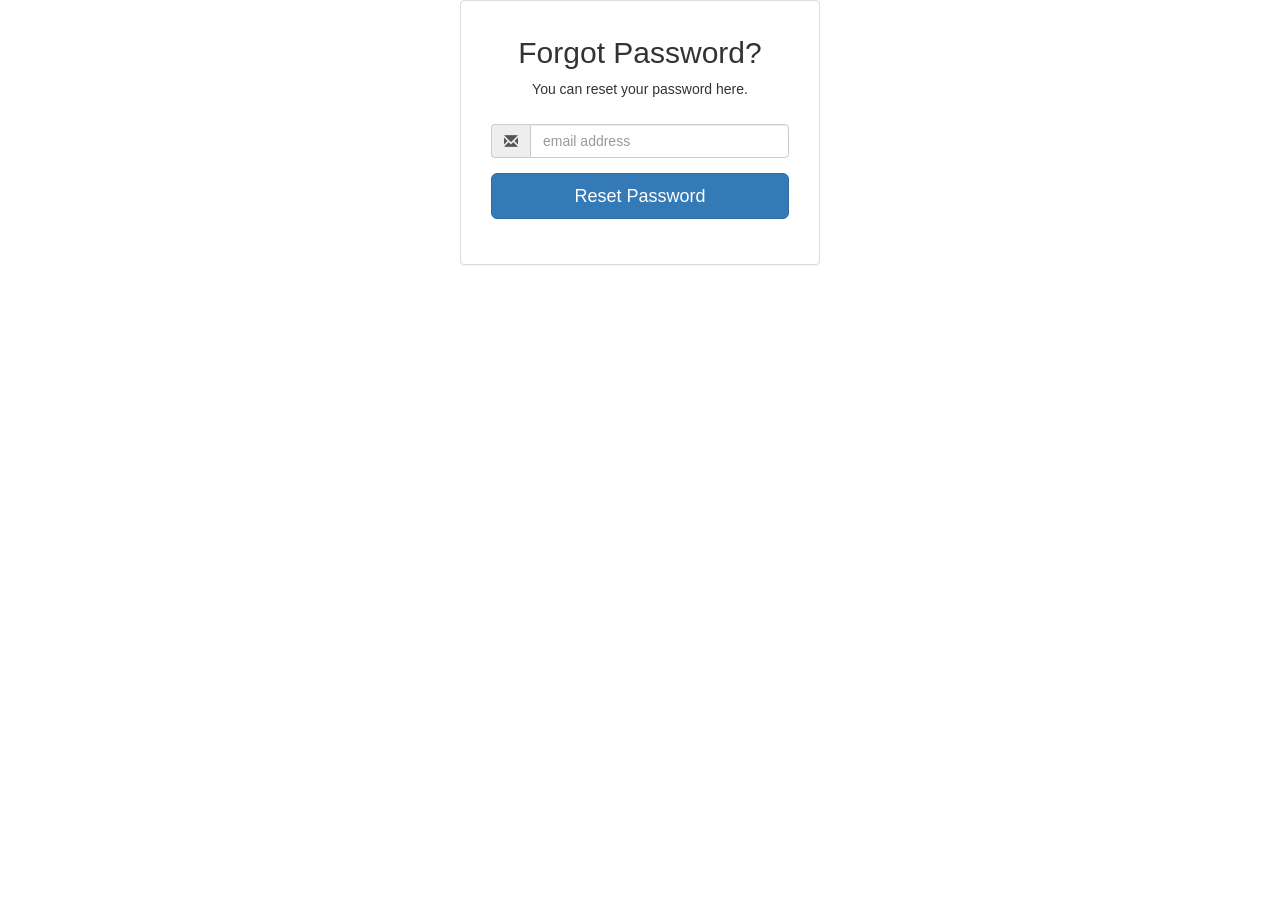
<file: reset.html>
<!DOCTYPE html>
<html lang="en">
<head>
    <meta charset="UTF-8">
    <link rel="shortcut icon" href="images/sgp_logo.png" />
    <meta name="viewport" content="width=<link rel="stylesheet" href="https://maxcdn.bootstrapcdn.com/font-awesome/4.5.0/css/font-awesome.min.css">
    <link href="https://maxcdn.bootstrapcdn.com/bootstrap/3.3.6/css/bootstrap.min.css" rel="stylesheet">
    <div class="form-gap"></div>
    <div class="container">
        <div class="row">
            <div class="col-md-4 col-md-offset-4">
                <div class="panel panel-default">
                  <div class="panel-body">
                    <div class="text-center">
                      <h3><i class="fa fa-lock fa-4x"></i></h3>
                      <h2 class="text-center">Forgot Password?</h2>
                      <p>You can reset your password here.</p>
                      <div class="panel-body">
        
                        <form id="register-form" role="form" autocomplete="off" class="form" method="post">
        
                          <div class="form-group">
                            <div class="input-group">
                              <span class="input-group-addon"><i class="glyphicon glyphicon-envelope color-blue"></i></span>
                              <input id="email" name="email" placeholder="email address" class="form-control"  type="email">
                            </div>
                          </div>
                          <div class="form-group">
                            <input name="recover-submit" class="btn btn-lg btn-primary btn-block" value="Reset Password" type="submit">
                          </div>
                          
                          <input type="hidden" class="hide" name="token" id="token" value=""> 
                        </form>
        
                      </div>
                    </div>
                  </div>
                </div>
              </div>
        </div>
    </div>  
    <title>Document</title>
</head>
<body>
    
</body>
</html>
</file>
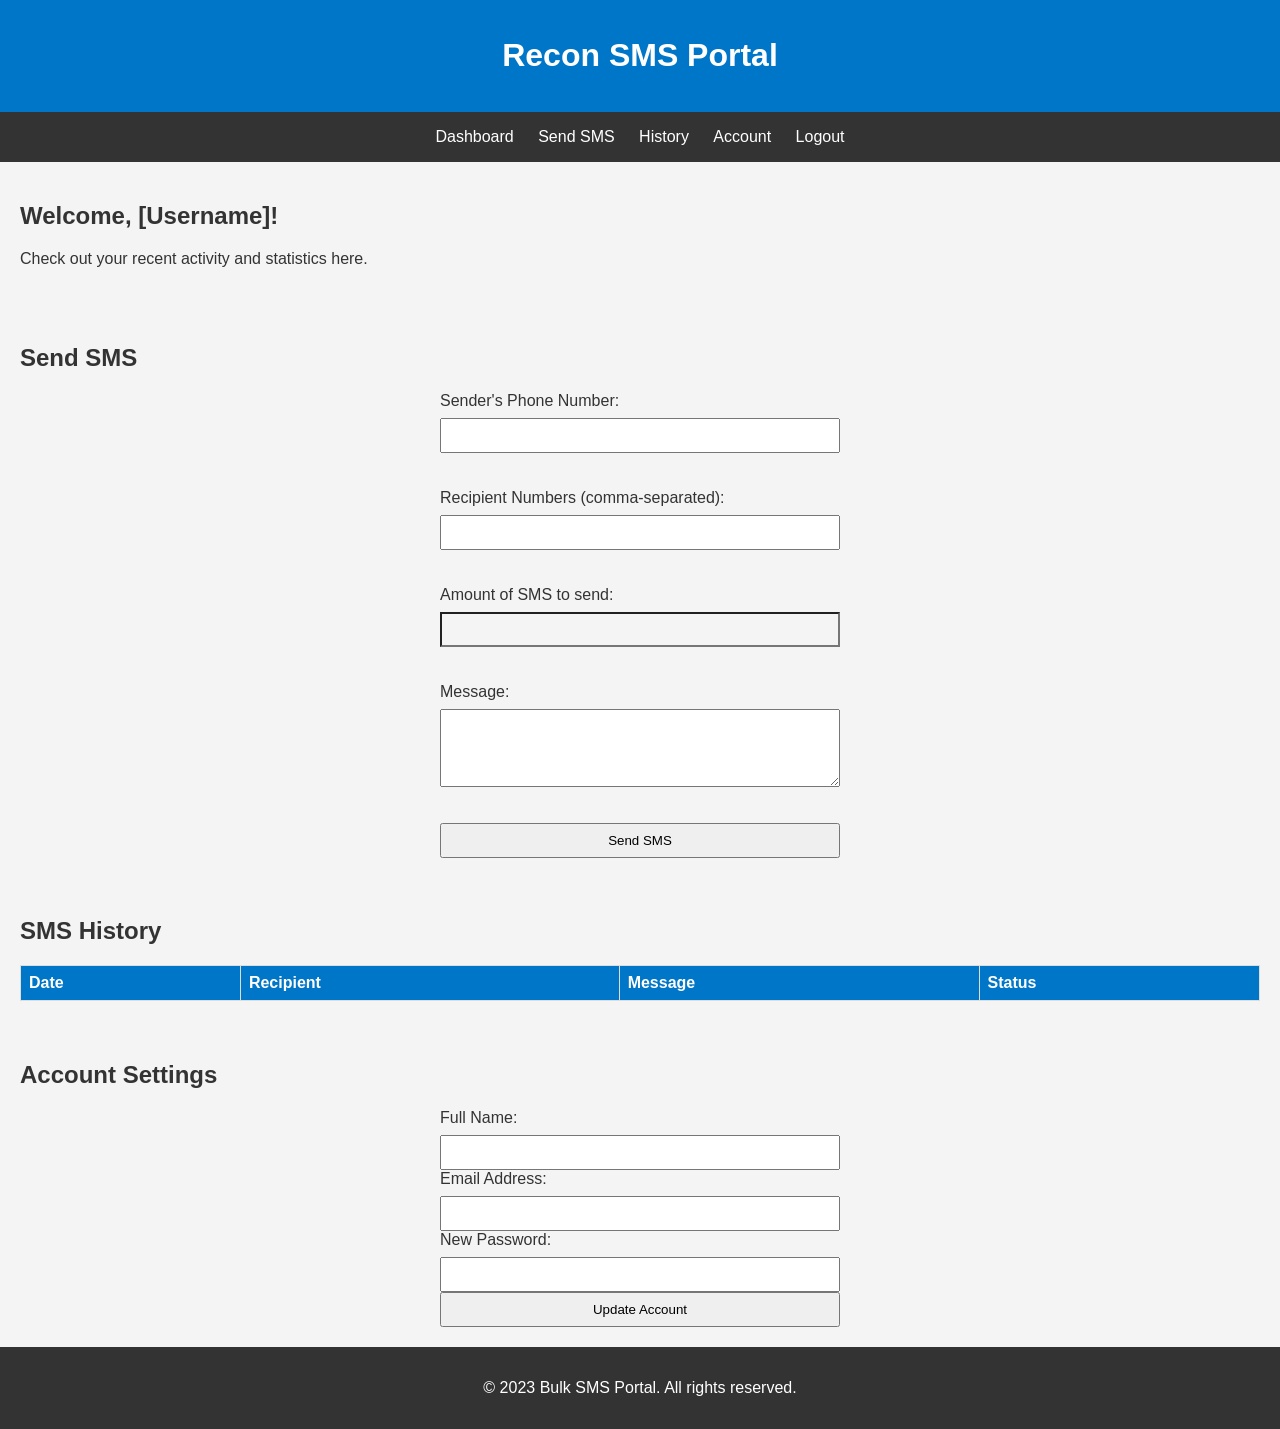
<file: sms.html>
<!DOCTYPE html>
<html lang="en">

<head>
    <meta charset="UTF-8">
    <meta name="viewport" content="width=device-width, initial-scale=1.0">
    <title>Recon SMS - User Dashboard</title>
    <link rel="shortcut icon" href="images/sgp_logo.png" />
    <link rel="stylesheet" href="css/sms.css">
    
</head>

<body>
    <header>
        <h1>Recon SMS Portal</h1>
    </header>

    <nav>
        <a href="#dashboard">Dashboard</a>
        <a href="#send-sms">Send SMS</a>
        <a href="#history">History</a>
        <a href="#account">Account</a>
        <a href="#logout">Logout</a>
    </nav>  

    <section id="dashboard">
        <h2>Welcome, [Username]!</h2>
        <p>Check out your recent activity and statistics here.</p>
        <!-- Include relevant dashboard information here -->
    </section>

    <section id="send-sms">
        <h2>Send SMS</h2>
        <form action="php/send.php" method="post" onsubmit="return validateForm()">
            <label for="sender-number">Sender's Phone Number:</label>
            <input type="tel" id="sender-number" name="sender_number" required>
            <br><br>
            <label for="recipient-numbers">Recipient Numbers (comma-separated):</label>
            <input type="text" id="recipient-numbers" name="recipient_numbers" required oninput="updateAmount()">
            <br><br>
            <label for="amount">Amount of SMS to send:</label>
            <input type="number" id="amount" name="amount" required readonly>
            <br><br>
            <label for="message">Message:</label>
            <textarea id="message" name="message" rows="4" required></textarea>
            <br><br>
            <button type="submit">Send SMS</button>
        </form>
    </section>

    <section id="history">
        <h2>SMS History</h2>
        <table>
            <tr>
                <th>Date</th>
                <th>Recipient</th>
                <th>Message</th>
                <th>Status</th>
            </tr>
            <!-- Display a table or list of sent SMS messages and their status -->
        </table>
    </section>

    <section id="account">
        <h2>Account Settings</h2>
        <form>
            <label for="name">Full Name:</label>
            <input type="text" id="name" name="name" required>
            <label for="email">Email Address:</label>
            <input type="email" id="email" name="email" required>
            <label for="password">New Password:</label>
            <input type="password" id="password" name="password">
            <button type="submit">Update Account</button>
        </form>
    </section>

    <footer>
        <p>&copy; 2023 Bulk SMS Portal. All rights reserved.</p>
    </footer>
    <script src="js/sms.js"></script>
</body>

</html>
</file>
<file: css/sms.css>
body {
    font-family: Arial, sans-serif;
    margin: 0;
    padding: 0;
    background-color: #f4f4f4;
    color: #333;
}

header {
    background: #0076c8;
    color: white;
    padding: 1em;
    text-align: center;
}

nav {
    background: #333;
    color: white;
    padding: 1em;
    text-align: center;
}

nav a {
    color: white;
    text-decoration: none;
    margin: 0 10px;
}

section {
    padding: 20px;
}

footer {
    background: #333;
    color: white;
    padding: 1em 0;
    text-align: center;
}

table {
    width: 100%;
    border-collapse: collapse;
    margin-top: 20px;
}

th,
td {
    border: 1px solid #ddd;
    padding: 8px;
    text-align: left;
}

th {
    background-color: #0076c8;
    color: white;
}

form {
    display: flex;
    flex-direction: column;
    max-width: 400px;
    margin: auto;
}

label {
    margin-bottom: 8px;
}

input,
textarea,
button {

    padding: 8px;
}

/* Style to make input readonly visually */
input[readonly] {
    background-color: #f4f4f4;
    /* Light grey background */
    cursor: not-allowed;
    /* Prevent cursor change */
}
</file>
